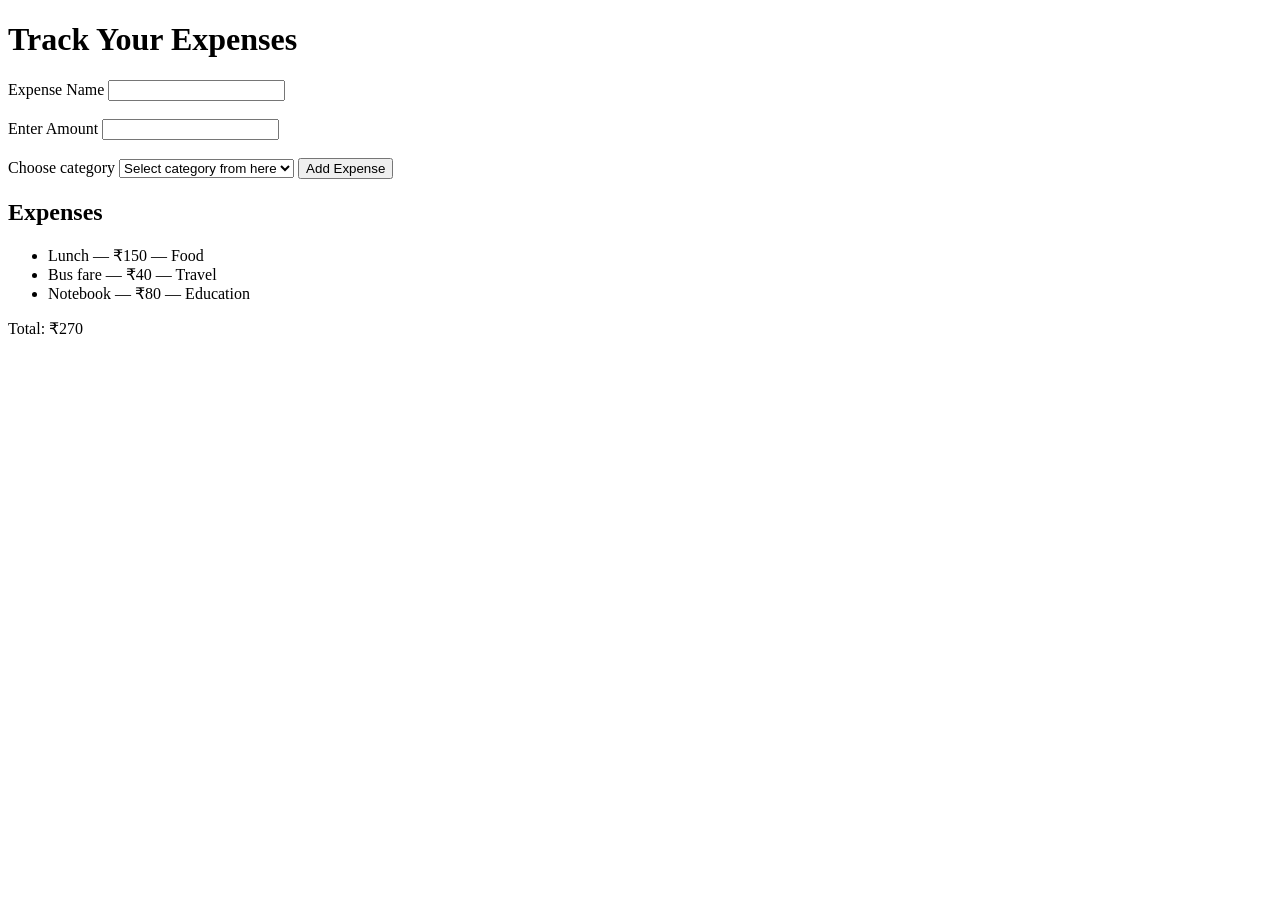
<file: 01-html/assignment/index.html>
<!DOCTYPE html>
<html lang="en">

<head>
    <meta charset="UTF-8">
    <meta name="viewport" content="width=device-width, initial-scale=1.0">
    <title>Expense Tracker</title>
</head>

<body>
    <header>
        <h1>Track Your Expenses</h1>
    </header>
    <main>
        <form>
            <label for="expense_name">Expense Name</label>
            <input type="text" id="expense_name" name="expense_name" required>
            <br><br>

            <label for="amount">Enter Amount</label>
            <input type="number" id="amount" name="amount" min="0" required>

            <br><br>

            <label for="category">Choose category</label>
            <select id="category" name="category" required>
                <option value="">Select category from here</option>
                <option value="groceries">Groceries</option>
                <option value="food">Food</option>
                <option value="clothes">Clothes</option>

            </select>

            <button type="submit">Add Expense</button>


        </form>
        <h2>Expenses</h2>

        <ul>
            <li>Lunch — ₹150 — Food</li>
            <li>Bus fare — ₹40 — Travel</li>
            <li>Notebook — ₹80 — Education</li>
        </ul>

        <p>Total: ₹270</p>
    </main>
</body>

</html>
</file>
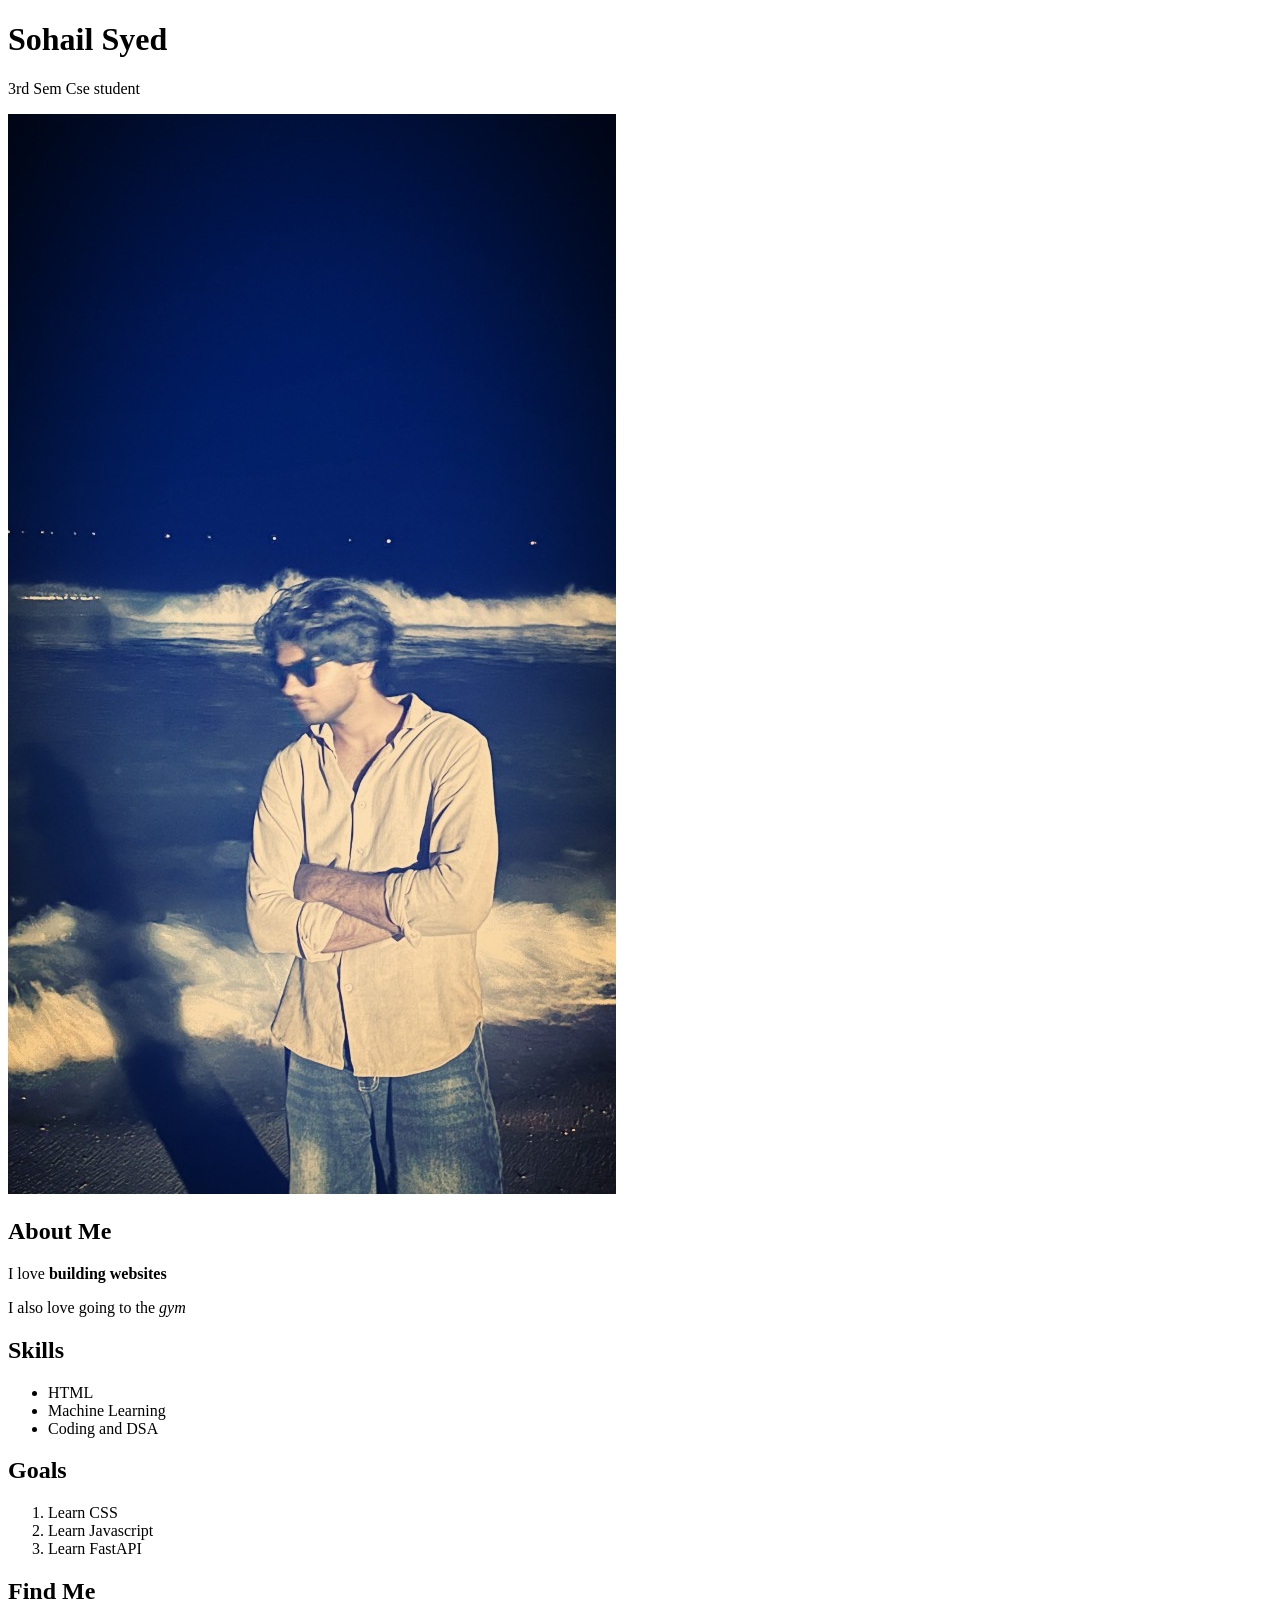
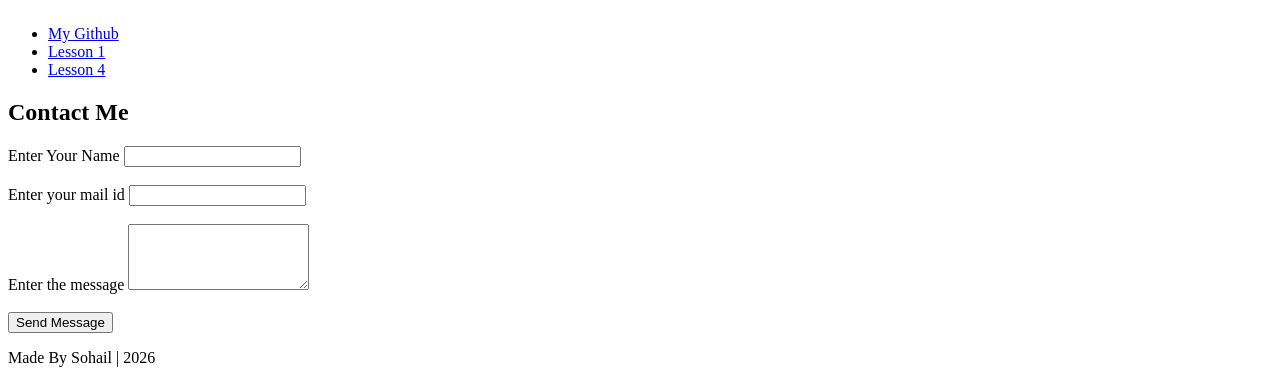
<file: 01-html/guided-project/index.html>
<!DOCTYPE html>
<html lang="en">

<head>
    <meta charset="UTF-8">
    <meta name="viewport" content="width=device-width, initial-scale=1.0">
    <title>My Portfolio</title>
</head>

<body>
    <header>
        <h1>Sohail Syed</h1>
        <p>3rd Sem Cse student</p>
        <img src="../lessons/myimg.jpg" alt="My Photo">

    </header>
    <main>
        <section>
            <h2>About Me</h2>
            <p> I love <strong>building websites</strong></p>
            <p>I also love going to the <em>gym</em></p>


        </section>
        <section>
            <h2>Skills</h2>
            <ul>
                <li>HTML</li>
                <li>Machine Learning</li>
                <li>Coding and DSA</li>
            </ul>
        </section>
        <section>
            <h2>Goals</h2>
            <ol>
                <li>Learn CSS</li>
                <li>Learn Javascript</li>
                <li>Learn FastAPI</li>
            </ol>
        </section>
        <section>
            <h2>Find Me</h2>
            <ul>
                <li><a href="https://github.com/sohailxsyed31-svg">My Github</a></li>
                <li><a href="../lessons/lesson1.html">Lesson 1</a></li>
                <li><a href="../lessons/lesson4.html">Lesson 4</a></li>
            </ul>
        </section>
        <section>
            <h2>Contact Me</h2>
            <form>
                <label for="name">Enter Your Name</label>
                <input type="text" id="name" name="name" required>
                <br><br>
                <label for="email">Enter your mail id</label>
                <input type="email" id="email" name="email" required>
                <br><br>
                <label for="message">Enter the message</label>
                <textarea id="message" name="message" rows="4"></textarea>
                <br><br>
                <button type="submit">Send Message</button>
            </form>
        </section>
    </main>
    <footer>
        <p>Made By Sohail | 2026</p>
    </footer>
</body>

</html>
</file>
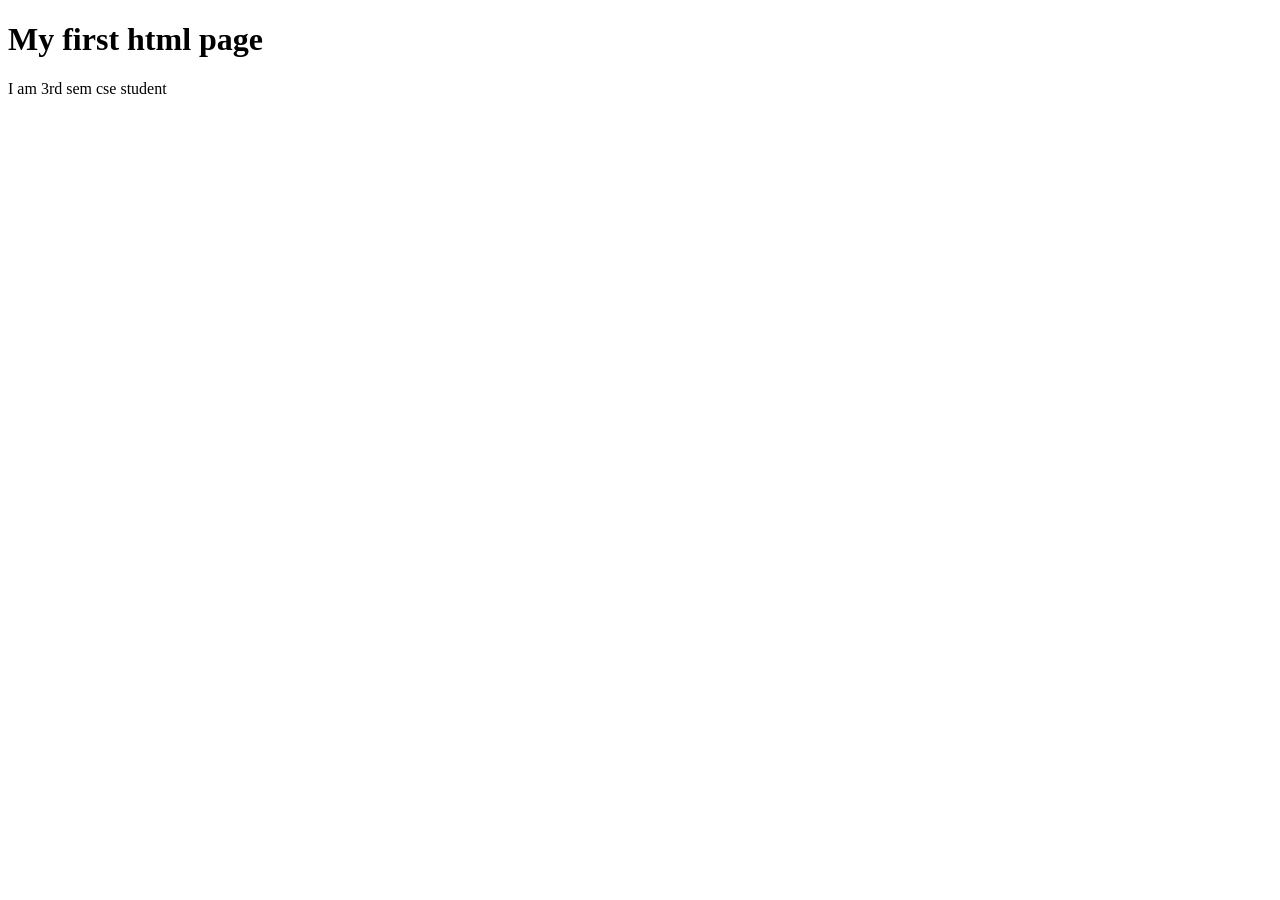
<file: 01-html/lessons/lesson1.html>
<!DOCTYPE html>
<html lang="en">
    <head>
        <meta charset ="UTF-8">
        <meta name="viewport" content="width=device-width,initial-scale=1.0">
        <title>Sohail Syed</title>
    </head>
    <body>
        <h1>My first html page</h1>
        <p> I am 3rd sem cse student</p>
    </body>
</html>
</file>
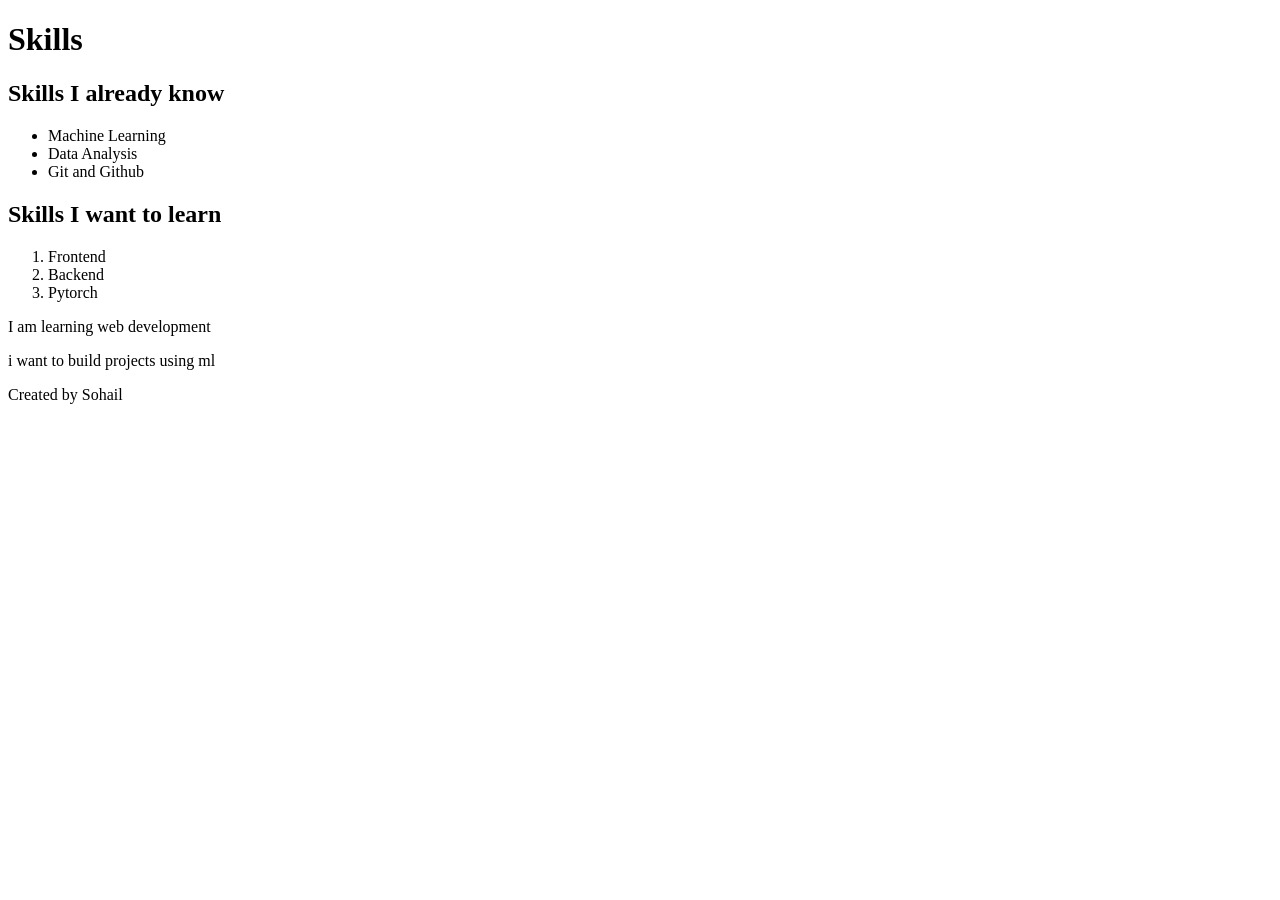
<file: 01-html/lessons/lesson3.html>
<!DOCTYPE html>
<html lang="en">

<head>
    <meta charset="UTF-8">
    <meta name="viewport" content="width=device-width, initial-scale=1.0">
    <title>Skills</title>
</head>

<body>
    <header>
        <h1>Skills </h1>
    </header>
    <main>

        <section>
            <h2>Skills I already know</h2>
            <ul>
                <li>Machine Learning</li>
                <li>Data Analysis</li>
                <li>Git and Github</li>
            </ul>
        </section>
        <section>
            <h2>Skills I want to learn</h2>
            <ol>
                <li>Frontend</li>
                <li>Backend</li>
                <li>Pytorch</li>
            </ol>


        </section>
        <div>
            <p>I am learning web development</p>
            <p>i want to build projects using ml</p>

        </div>



    </main>
    <footer>
        <p>Created by Sohail</p>
    </footer>
</body>

</html>
</file>
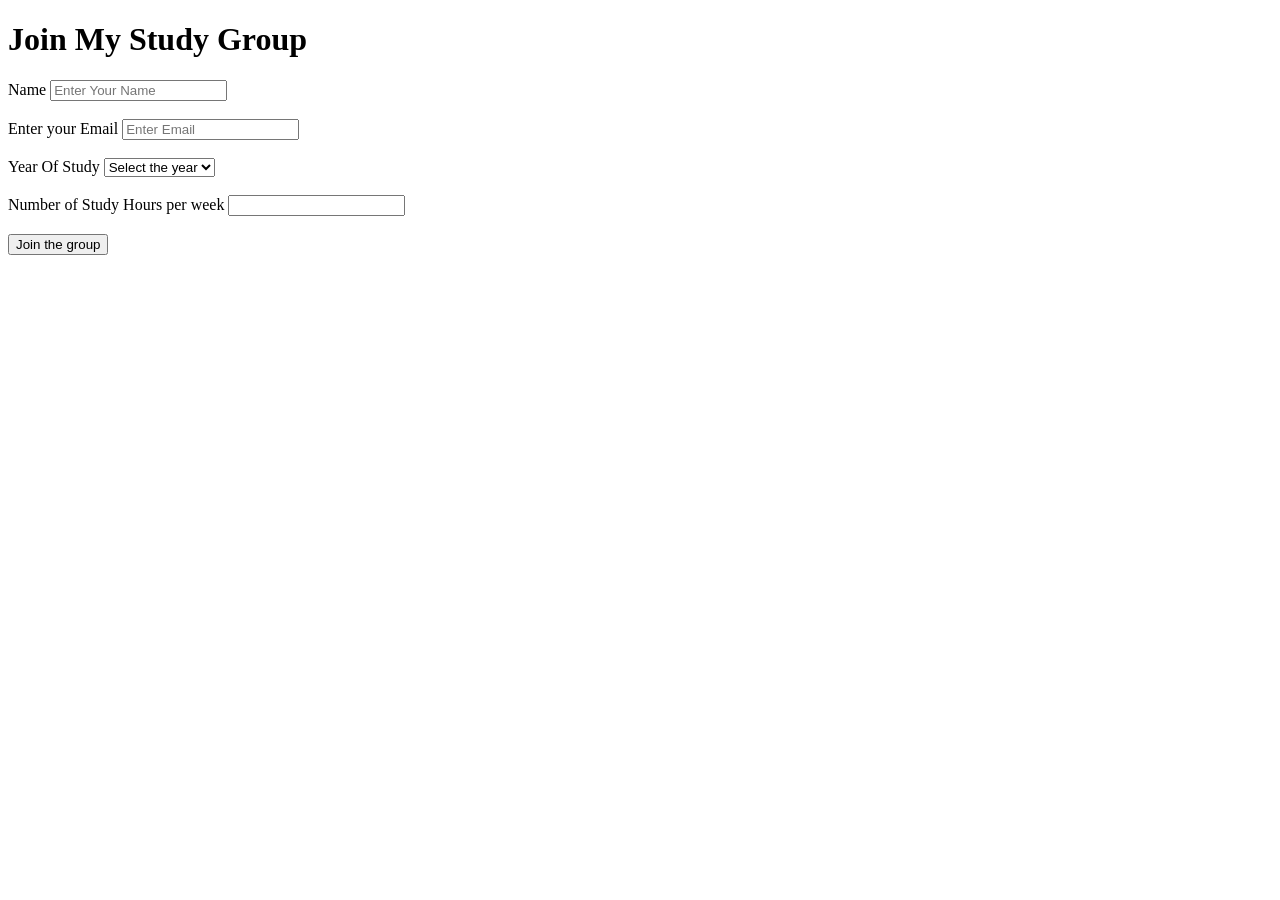
<file: 01-html/lessons/lesson4.html>
<!DOCTYPE html>
<html lang="en">
<head>
    <meta charset="UTF-8">
    <meta name="viewport" content="width=device-width, initial-scale=1.0">
    <title>Study Group Invite</title>
</head>
<body>
    <h1>Join My Study Group</h1>
    <form>
        <label for="name">Name</label>
        <input type="text" id="name" name="name" placeholder="Enter Your Name" required>
        <br><br>
        <label for="email">Enter your Email</label>
        <input type="email" id="email" name="email" placeholder="Enter Email" required>
         <br><br>
        <label for="yearofstudy" >Year Of Study</label>
        <select id="yearofstudy" name="yearofstudy" required>
            <option value="">Select the year</option>
            <option value="1st">1st</option>
            <option value="2nd">2nd</option>
            <option value="3rd">3rd</option>
        </select>
         <br><br>
        <label for="studyhours" >Number of Study Hours per week</label>
        <input id="studyhours" type="number" name="studyhours" min="1" required>
         <br><br>
        <button type="submit">Join the group</button>
    
    </form>
</body>
</html>
</file>
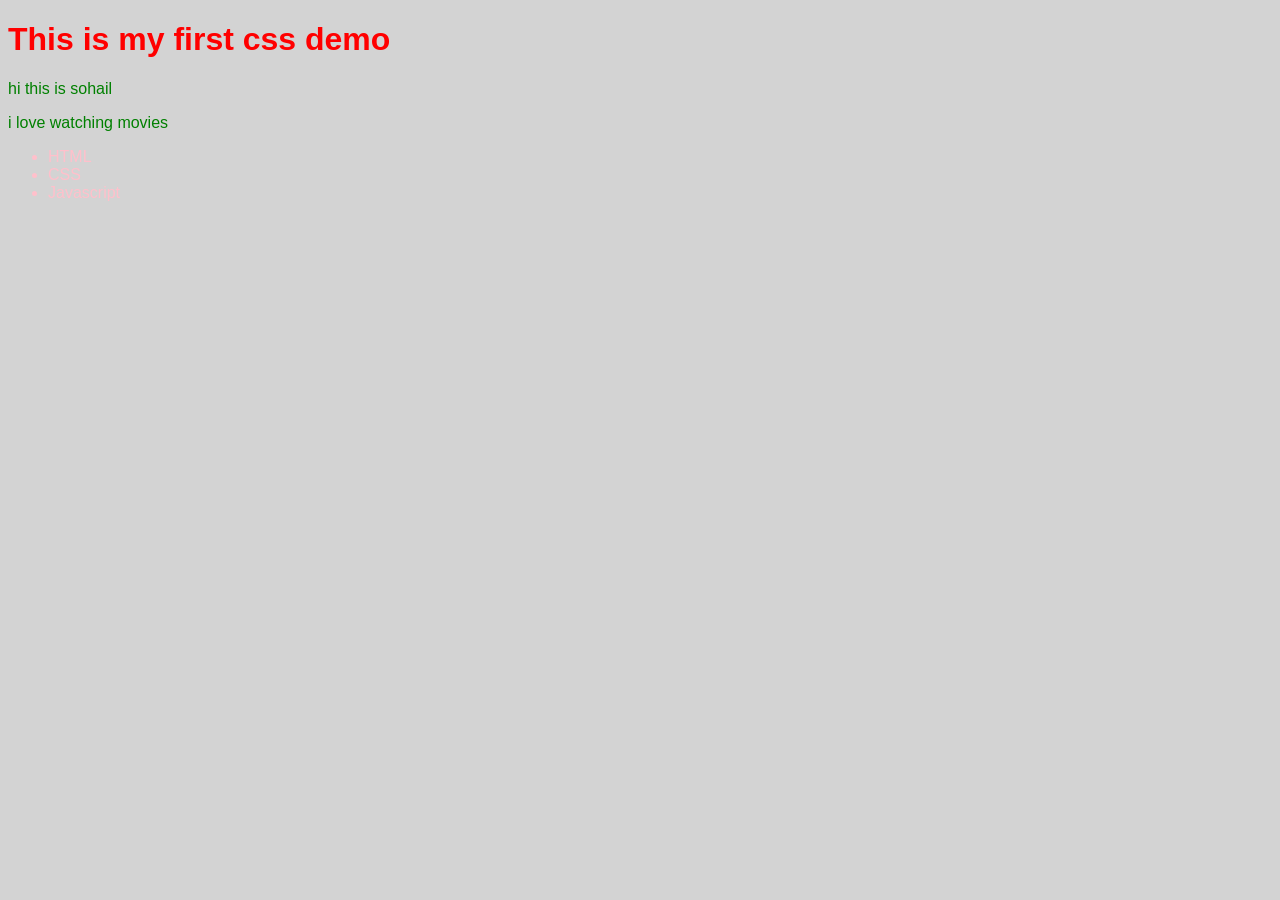
<file: 02-css/lessons/lesson1.html>
<!DOCTYPE html>
<html lang="en">
<head>
    <meta charset="UTF-8">
    <meta name="viewport" content="width=device-width, initial-scale=1.0">
    <title>CSS DEMO</title>
    <link rel="stylesheet" href="lesson1.css">
</head>
<body>
    <h1>This is my first css demo</h1>
    <p>hi this is sohail</p>
    <p>i love watching movies</p>
    <ul>
        <li>HTML</li>
        <li>CSS</li>
        <li>Javascript</li>
    </ul>
</body>
</html>
</file>
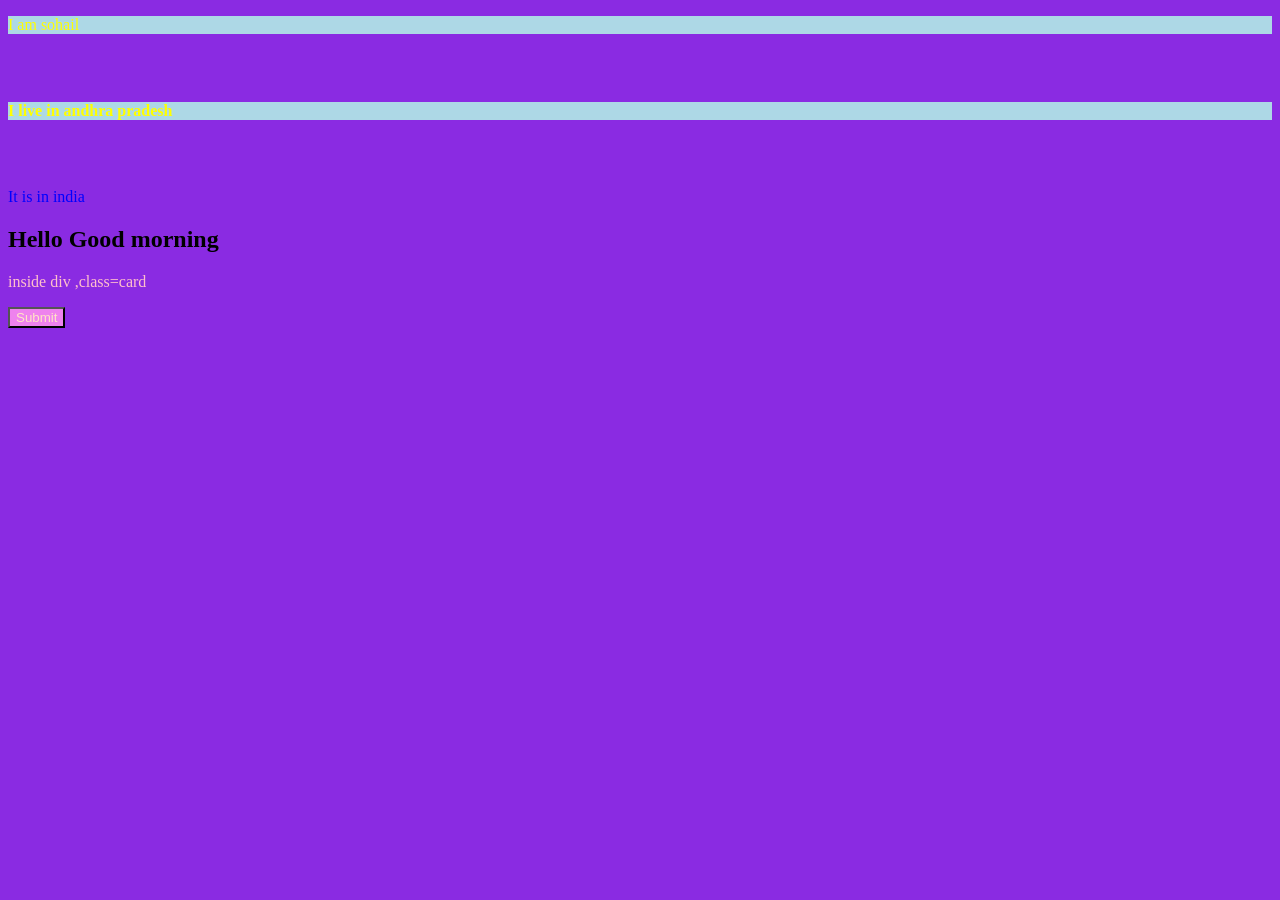
<file: 02-css/lessons/lesson2.html>
<!DOCTYPE html>
<html lang="en">

<head>
    <meta charset="UTF-8">
    <meta name="viewport" content="width=device-width, initial-scale=1.0">
    <title>CSS module 2</title>
    <link rel="stylesheet" href="lesson2.css">
</head>

<body>
    <p class="note">I am sohail</p>
    <br><br>
    <p class="note important">I live in andhra pradesh</p>
    <br><br>
    <p>It is in india</p>
    <div class="card">
        <h2>Hello Good morning</h2>
        <p>inside div ,class=card</p>
    </div>
    <button class="btn">Submit</button>
</body>

</html>
</file>
<file: 02-css/lessons/lesson1.css>
body {
    font-family: Arial, Helvetica, sans-serif;
    background-color: lightgray;
}

h1 {
    color: navy;
    font-size: 32px;
}

h1 {
    color: red;
    font-size: 32px;
}

p {
    color: green;
}

li {
    color: pink;
}
</file>
<file: 02-css/lessons/lesson2.css>
body{
    background-color: blueviolet;
}

.note {
    background-color: lightblue;
    color: yellow;
}

.important {
    font-weight: bold;

}

.card p {
    color: pink;

}

.btn {
    background-color: violet;
    color: bisque;
    cursor: pointer;
}

.btn:hover {
    background-color: red;
}

p{
    color: blue;
}
</file>
